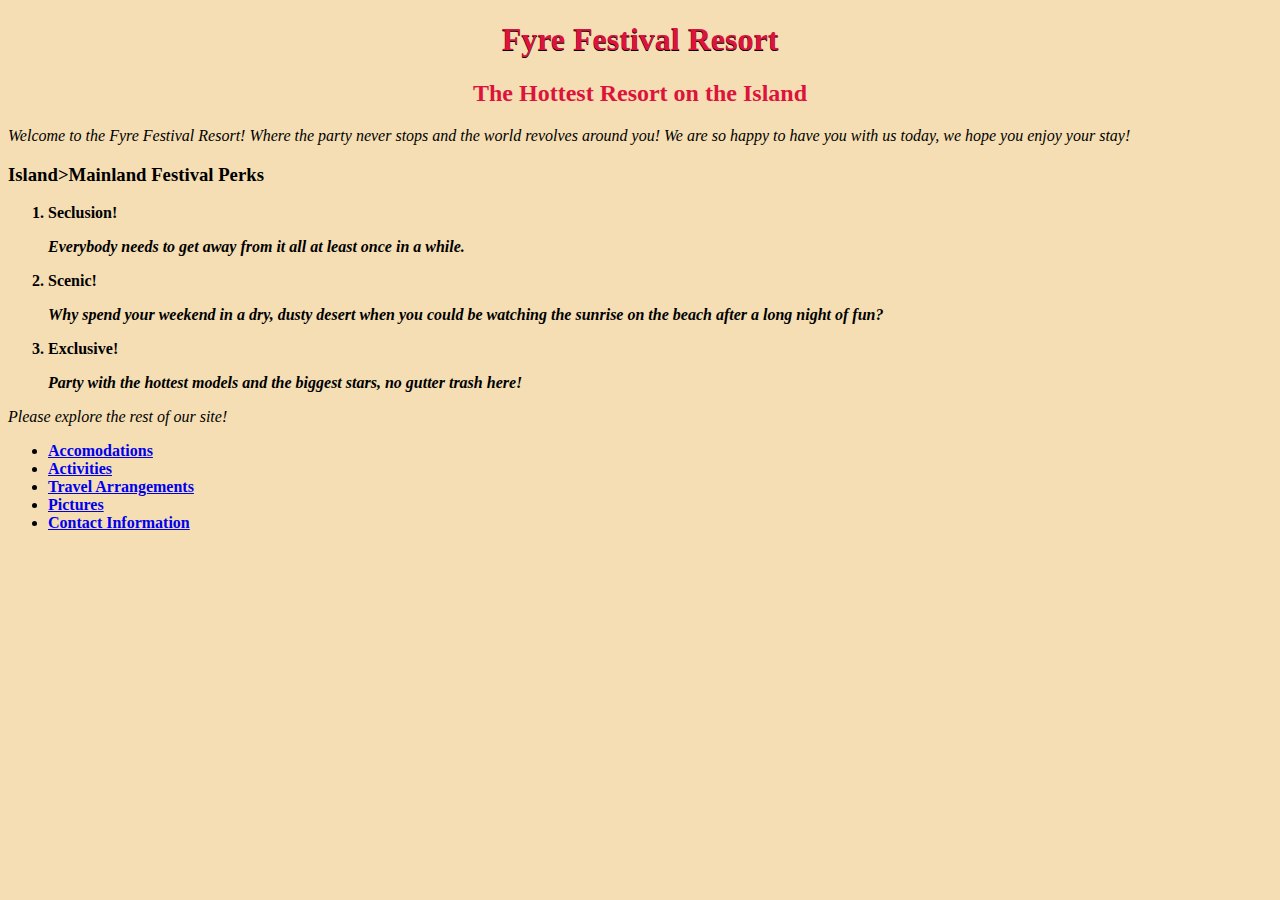
<file: index.html>
<!DOCTYPE html>
<html>
  <head>
    <link rel="stylesheet" href="css/styles.css">
    <title> Fyre Festival Home </title>
  </head>
  <body>
    <h1> Fyre Festival Resort </h1>
    <h2> The Hottest Resort on the Island </h2>
    <p>Welcome to the Fyre Festival Resort! Where the party never stops and the world revolves around you! We are so happy to have you with us today, we hope you enjoy your stay!</p>
    <h3>Island>Mainland Festival Perks</h3>
    <ol>
      <li>Seclusion!
        <p>Everybody needs to get away from it all at least once in a while.</p>
      </li>
      <li>Scenic!
        <p>Why spend your weekend in a dry, dusty desert when you could be watching the sunrise on the beach after a long night of fun?</p>
      </li>
      <li>Exclusive!
        <p>Party with the hottest models and the biggest stars, no gutter trash here!</p>
      </li>
    </ol>
    <p>Please explore the rest of our site!</p>
    <ul>
      <li><a href="accomodations.html">Accomodations</a></li>
      <li><a href="activities.html">Activities</a></li>
      <li><a href="travel-arrangements.html">Travel Arrangements</a></li>
      <li><a href="pictures.html">Pictures</a></li>
      <li><a href="contact-info.html">Contact Information</a></li>
    </ul>
  </body>
</html>
</file>
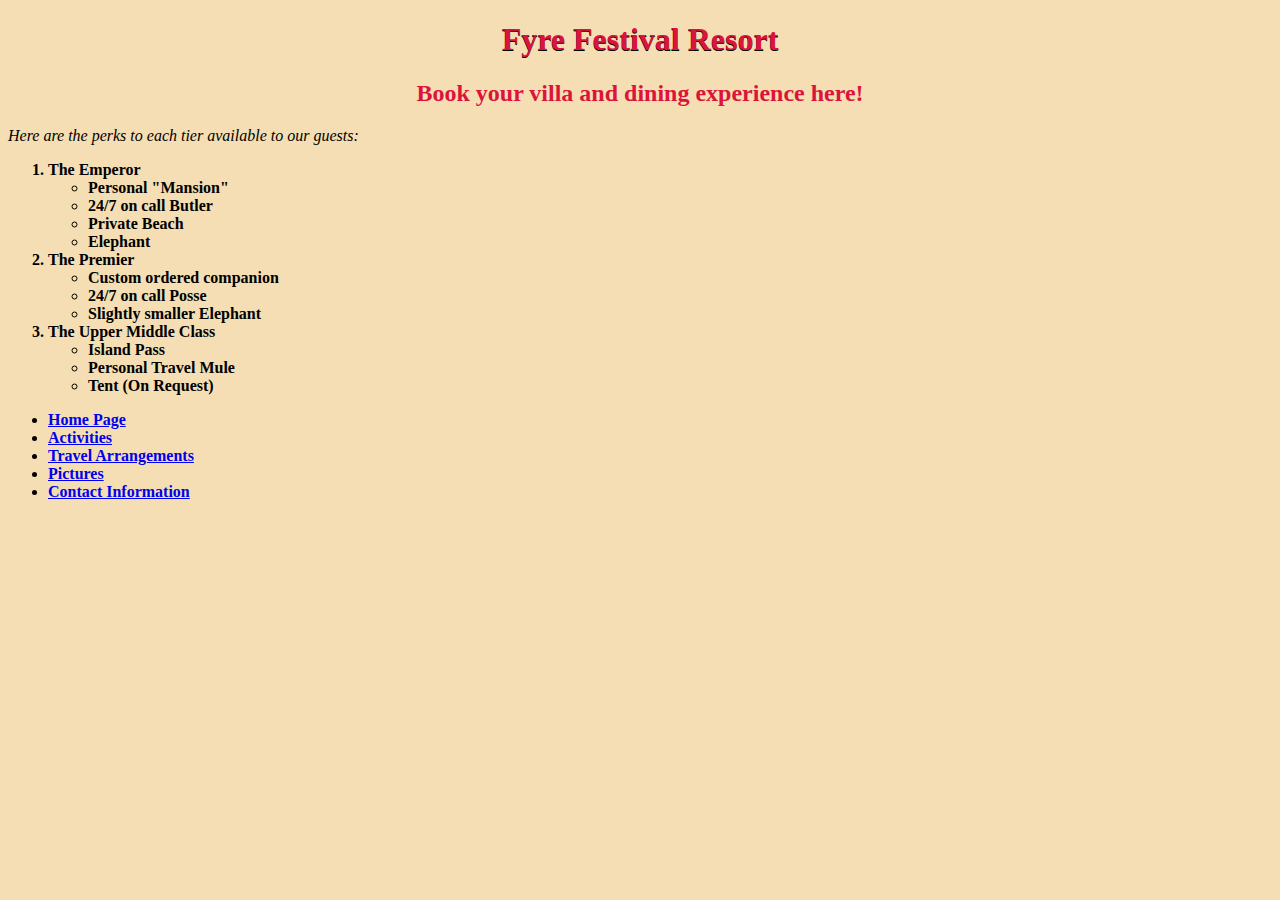
<file: accomodations.html>
<!DOCTYPE html>
<html>
  <head>
    <link rel="stylesheet" href="css/styles.css">
    <title> Accomodations </title>
  </head>
  <body>
    <h1> Fyre Festival Resort </h1>
    <h2> Book your villa and dining experience here! </h2>
    <p>Here are the perks to each tier available to our guests:</p>
    <ol>
      <li>The Emperor
        <ul>
          <li>Personal "Mansion"</li>
          <li>24/7 on call Butler</li>
          <li>Private Beach</li>
          <li>Elephant</li>
        </ul>
      </li>
      <li>The Premier
        <ul>
          <li>Custom ordered companion</li>
          <li>24/7 on call Posse</li>
          <li>Slightly smaller Elephant</li>
        </ul>
      </li>
      <li>The Upper Middle Class
        <ul>
          <li>Island Pass</li>
          <li>Personal Travel Mule</li>
          <li>Tent (On Request)</li>
        </ul>
      </li>
    </ol>
    <ul>
      <li><a href="index.html">Home Page</a></li>
      <li><a href="activities.html">Activities</a></li>
      <li><a href="travel-arrangements.html">Travel Arrangements</a></li>
      <li><a href="pictures.html">Pictures</a></li>
      <li><a href="contact-info.html">Contact Information</a></li>
    </ul>
  </body>
</html>
</file>
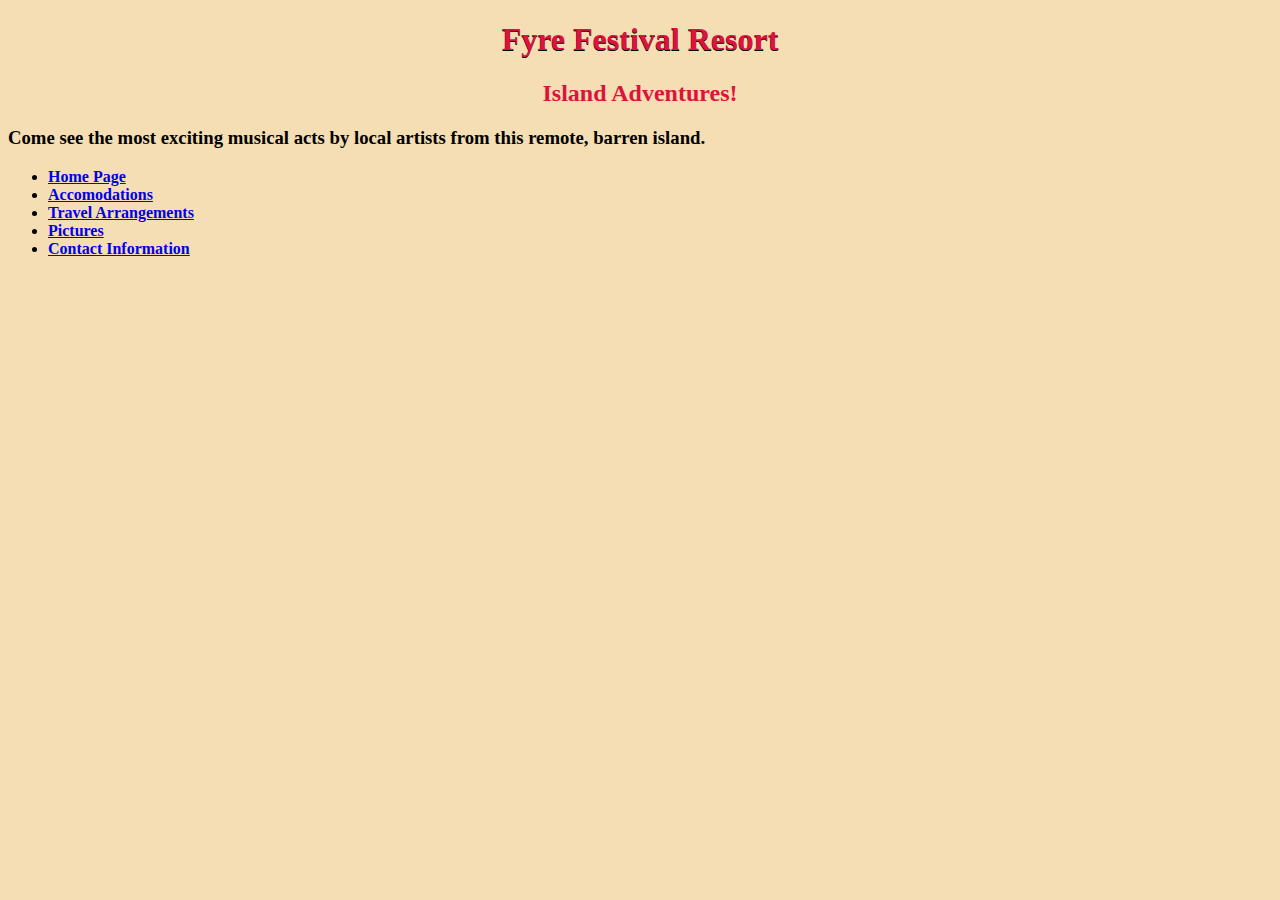
<file: activities.html>
<!DOCTYPE html>
<html>
  <head>
    <link rel="stylesheet" href="css/styles.css">
    <title> Activities </title>
  </head>
  <body>
    <h1> Fyre Festival Resort </h1>
    <h2> Island Adventures! </h2>
    <h3>Come see the most exciting musical acts by local artists from this remote, barren island.</h3>
    <ul>
      <li><a href="index.html">Home Page</a></li>
      <li><a href="accomodations.html">Accomodations</a></li>
      <li><a href="travel-arrangements.html">Travel Arrangements</a></li>
      <li><a href="pictures.html">Pictures</a></li>
      <li><a href="contact-info.html">Contact Information</a></li>
    </ul>
  </body>
</html>
</file>
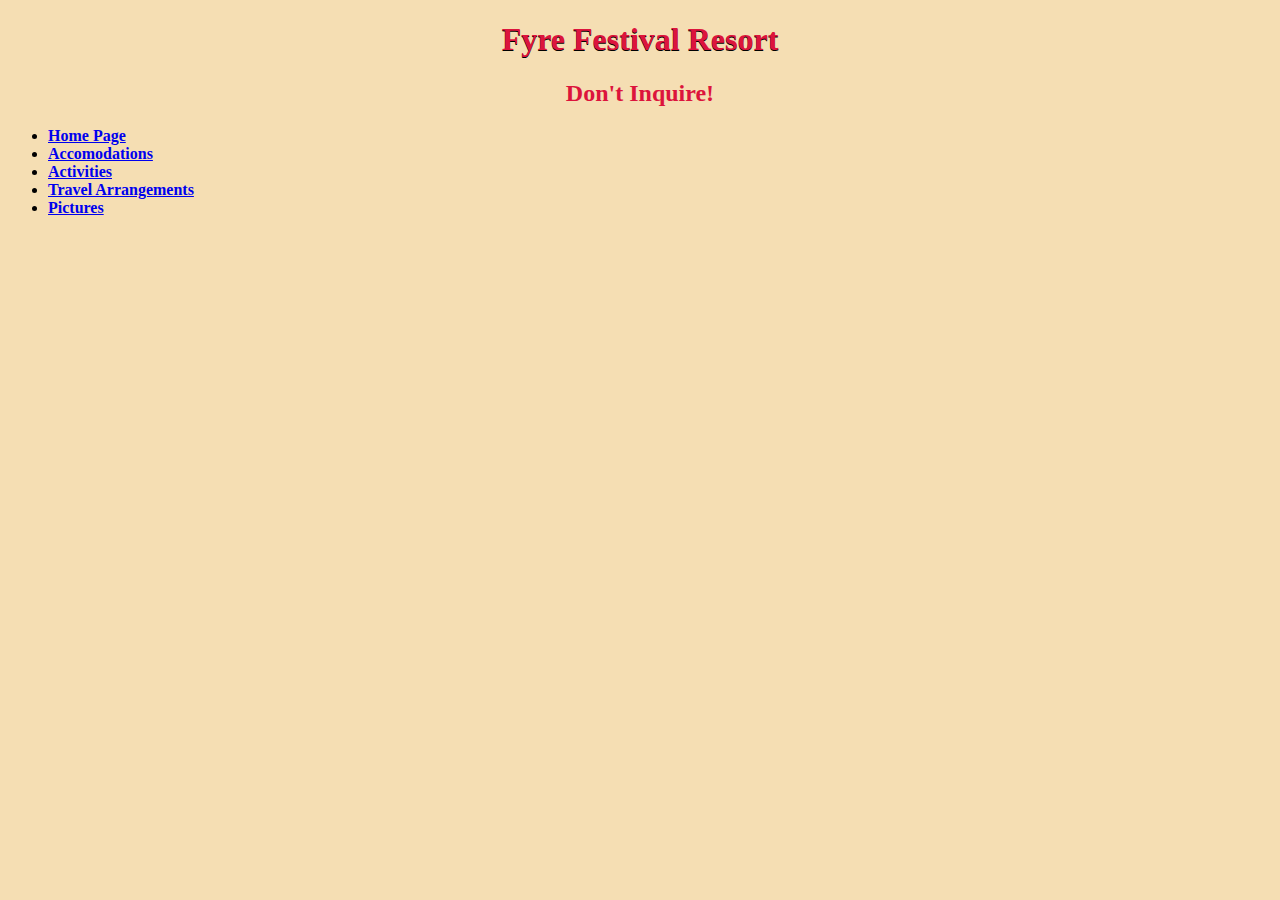
<file: contact-info.html>
<!DOCTYPE html>
<html>
  <head>
    <link rel="stylesheet" href="css/styles.css">
    <title> Contact Information </title>
  </head>
  <body>
    <h1> Fyre Festival Resort </h1>
    <h2> Don't Inquire! </h2>
    <p></p>
    <ul>
      <li><a href="index.html">Home Page</a></li>
      <li><a href="accomodations.html">Accomodations</a></li>
      <li><a href="activities.html">Activities</a></li>
      <li><a href="travel-arrangements.html">Travel Arrangements</a></li>
      <li><a href="pictures.html">Pictures</a></li>
    </ul>
  </body>
</html>
</file>
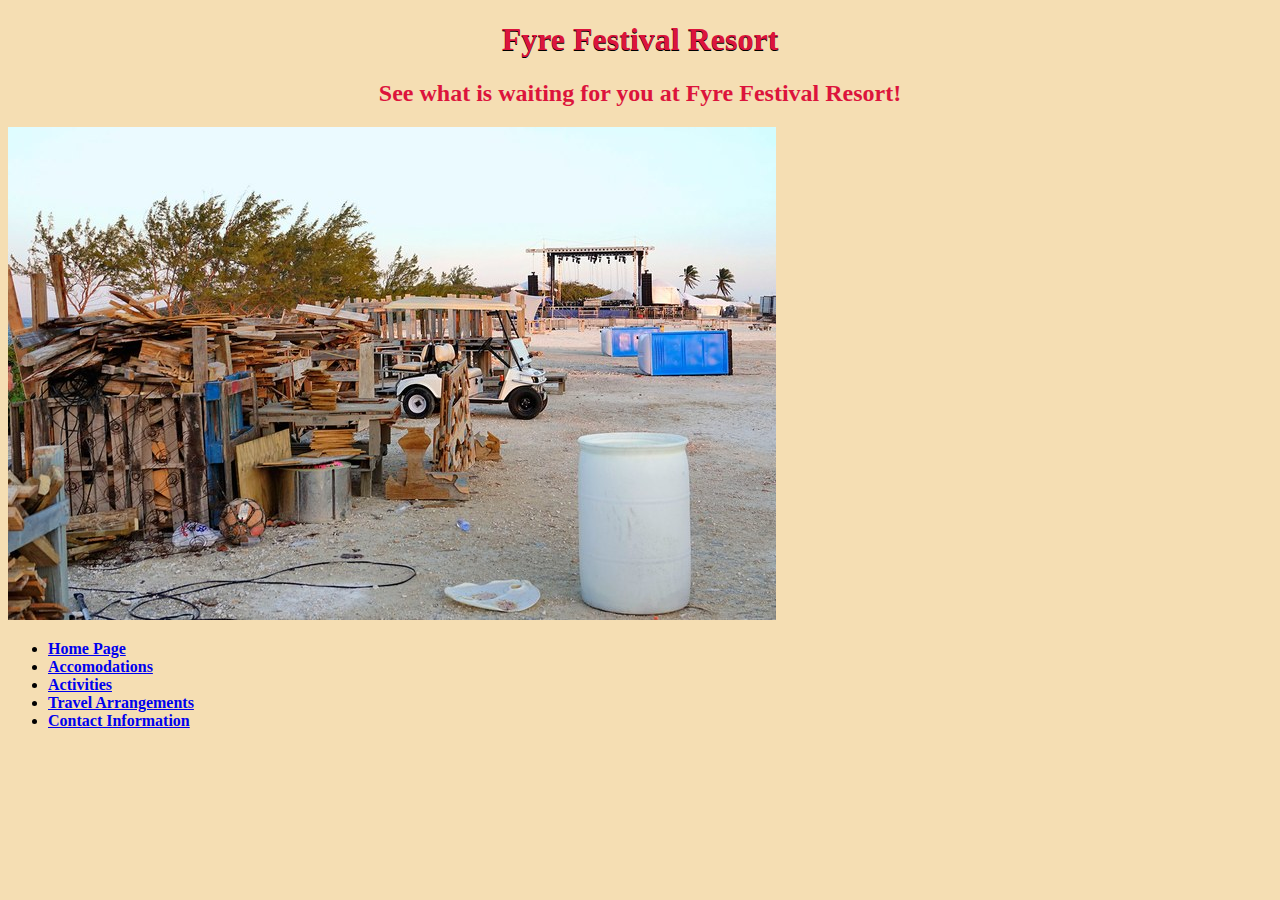
<file: pictures.html>
<!DOCTYPE html>
<html>
  <head>
    <link rel="stylesheet" href="css/styles.css">
    <title> Pictures </title>
  </head>
  <body>
    <h1> Fyre Festival Resort </h1>
    <h2> See what is waiting for you at Fyre Festival Resort! </h2>
    <p>
      <img src="img/Fyre-Festival.jpg" alt="The Emperor Suite">
    </p>
    <ul>
      <li><a href="index.html">Home Page</a></li>
      <li><a href="accomodations.html">Accomodations</a></li>
      <li><a href="activities.html">Activities</a></li>
      <li><a href="travel-arrangements.html">Travel Arrangements</a></li>
      <li><a href="contact-info.html">Contact Information</a></li>
    </ul>
  </body>
</html>
</file>
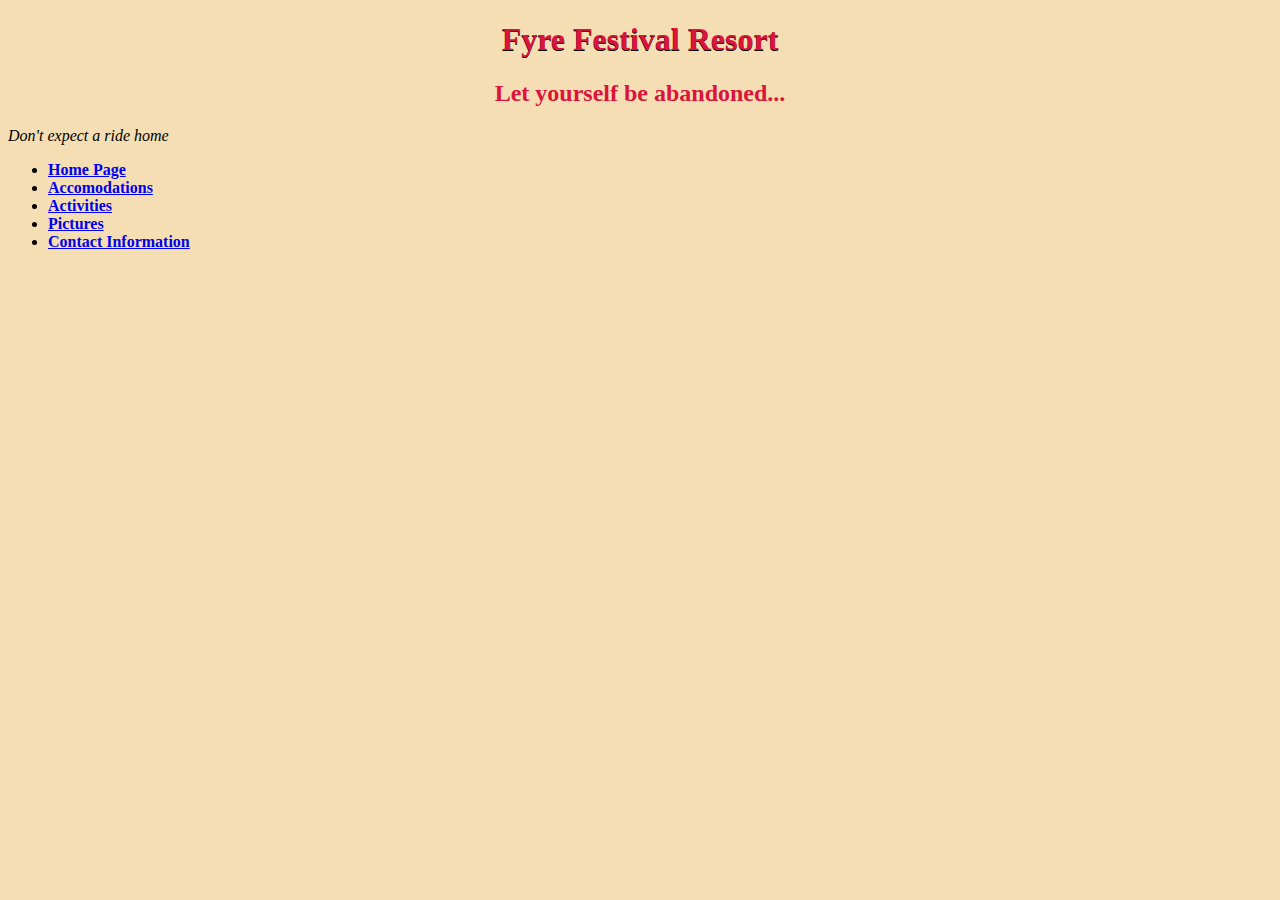
<file: travel-arrangements.html>
<!DOCTYPE html>
<html>
  <head>
    <link rel="stylesheet" href="css/styles.css">
    <title> Travel Arrangements </title>
  </head>
  <body>
    <h1> Fyre Festival Resort </h1>
    <h2> Let yourself be abandoned... </h2>
    <p>Don't expect a ride home</p>
    <ul>
      <li><a href="index.html">Home Page</a></li>
      <li><a href="accomodations.html">Accomodations</a></li>
      <li><a href="activities.html">Activities</a></li>
      <li><a href="pictures.html">Pictures</a></li>
      <li><a href="contact-info.html">Contact Information</a></li>
    </ul>
  </body>
</html>
</file>
<file: css/styles.css>
h1{
  color: crimson;
  text-align: center;
  text-shadow:0 1px black;
}

h2{
  color: crimson;
  text-align: center;
  font-family: cursive;
}

p{
  font-style: italic;
}

li{
  font-weight: bold;
}


body{
  background-color: wheat;
}
</file>
